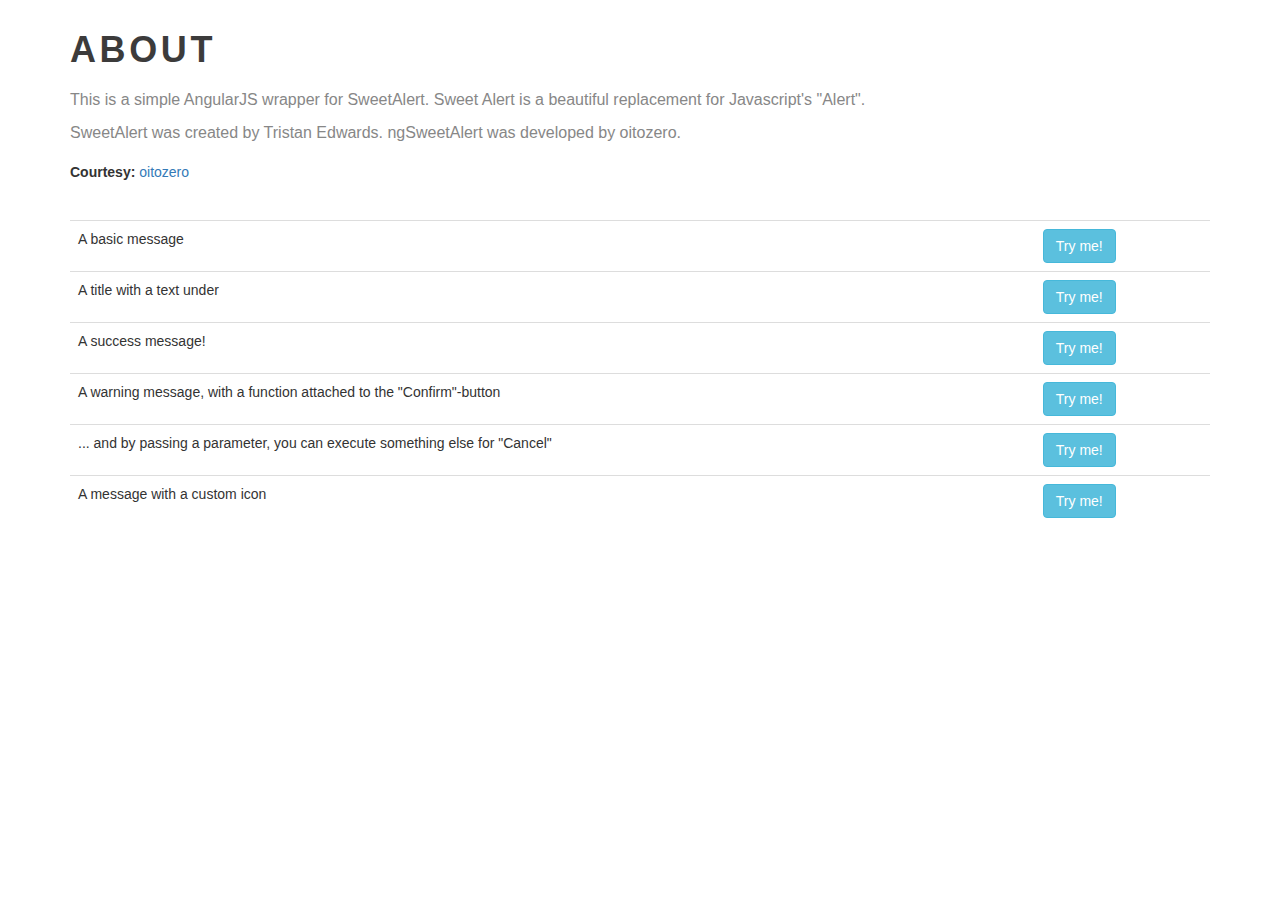
<file: angularAlert/index.html>
<!DOCTYPE html>
<html>
<head>
	<title>Fancy alert Box</title>

	<link rel="stylesheet" type="text/css" href="css/bootstrap.min.css">
	<link rel="stylesheet" type="text/css" href="css/sweet-alert.css">
	<link rel="stylesheet" type="text/css" href="css/font-awesome.min.css">
	<link rel="stylesheet" type="text/css" href="css/style.css">


</head>
<body ng-app= "myApp">

	<div class="container about">
		<h1>About</h1>
			<p>
				This is a simple AngularJS wrapper for SweetAlert. Sweet Alert is a beautiful replacement for Javascript's "Alert".
			</p>
			<p>
				SweetAlert was created by Tristan Edwards. ngSweetAlert was developed by oitozero.
			</p>
			<div>
				<h5 class="inline"> Courtesy:</h5>
				  <a href="https://github.com/oitozero/ngSweetAlert">oitozero</a>
			</div>
			
	</div>

	<div class="container">
		<ui-view> 
			<!-- Ui is here --> <center> <h4>Loading...</h4></center>
		</ui-view>
	</div>


<!-- lib scripts -->
	<script src="lib/jquery-2.1.4.min.js"></script>
    <script src="lib/bootstrap.min.js"></script>
	<script src="lib/angular.min.js"></script>
	<script src="lib/angular-ui-router.min.js"></script>
	<script src="lib/SweetAlert.min.js"></script>
	<script src="lib/sweet-alert.min.js"></script>

	<!-- Main app -->
	<script src="src/main.app.js"></script>

	<!-- public -->
	<script src="src/public/public.module.js"></script>
	<script src="src/public/public.router.js"></script>
	<script src="src/public/public.controller.js"></script>
</body>
</html>
</file>
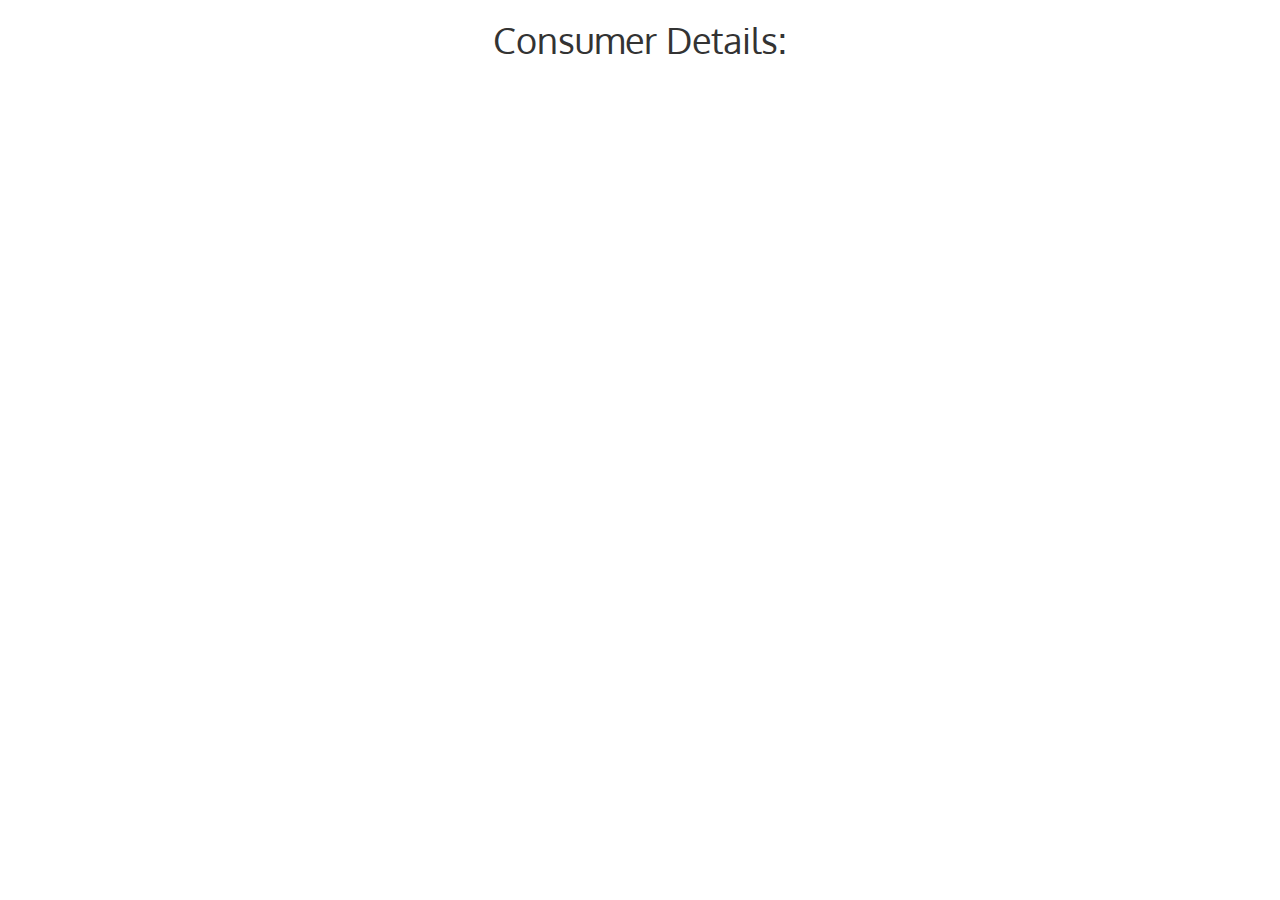
<file: angularPagination/index.html>
<!DOCTYPE html>
<html>
<head>
	<title>Consumer Details</title>
	<meta charset="utf-8">
	<meta http-equiv="X-UA-Compatible" content="IE=edge">

	<!-- Styles -->
	<link href='https://fonts.googleapis.com/css?family=Oxygen:400,300,700' rel='stylesheet' type='text/css'>
    <link href='https://fonts.googleapis.com/css?family=Lora' rel='stylesheet' type='text/css'>
    <link rel="stylesheet" type="text/css" href="css/bootstrap.min.css">
    <link href="css/font-awesome.min.css" rel="stylesheet">
    <link rel="stylesheet" type="text/css" href="css/style.css">

</head>
<body ng-app="myApp">
	<center> <h1>Consumer Details:</h1> </center>
	<div class="container wrapper">
		<ui-view> </ui-view>
	</div>
</body>

	<!--lib Scripts -->
	<script src="lib/jquery-2.1.4.min.js"></script>
    <script src="lib/bootstrap.min.js"></script>
    <script src="lib/angular.min.js"></script>
    <script src="lib/angular-ui-router.min.js"></script>
    <script src="lib/dirPagination.js"></script>
 

	<!--Main  module -->

	 <script type="text/javascript" src="src/main.app.js"></script>

	 <!-- Common module -->
	 <script src="src/common/common.module.js"></script>
	 <script src="src/common/consumer.service.js"></script>

	<!-- public modules -->
	<script src="src/public/public.module.js"></script>
    <script src="src/public/public.route.js"></script>
    <script src="src/public/home/home.controller.js"></script>
    <script src="src/public/home/other.controller.js"></script>
    <!-- <script src="src/public/consumer/consumer.component.js"></script> -->

</html>
</file>
<file: angularAlert/css/sweet-alert.css>
.sweet-overlay{background-color:#000;-ms-filter:"progid:DXImageTransform.Microsoft.Alpha(Opacity=40)";background-color:rgba(0,0,0,.4);position:fixed;left:0;right:0;top:0;bottom:0;display:none;z-index:10000}.sweet-alert{background-color:#fff;font-family:'Open Sans','Helvetica Neue',Helvetica,Arial,sans-serif;width:478px;padding:17px;border-radius:5px;text-align:center;position:fixed;left:50%;top:50%;margin-left:-256px;margin-top:-200px;overflow:hidden;display:none;z-index:99999}@media all and (max-width:540px){.sweet-alert{width:auto;margin-left:0;margin-right:0;left:15px;right:15px}}.sweet-alert h2{color:#575757;font-size:30px;text-align:center;font-weight:600;text-transform:none;position:relative;margin:25px 0;padding:0;line-height:40px;display:block}.sweet-alert p{color:#797979;font-size:16px;font-weight:300;position:relative;text-align:inherit;float:none;margin:0;padding:0;line-height:normal}.sweet-alert button{background-color:#AEDEF4;color:#fff;border:none;box-shadow:none;font-size:17px;font-weight:500;-webkit-border-radius:4px;border-radius:5px;padding:10px 32px;margin:26px 5px 0;cursor:pointer}.sweet-alert button:focus{outline:0;box-shadow:0 0 2px rgba(128,179,235,.5),inset 0 0 0 1px rgba(0,0,0,.05)}.sweet-alert button:hover{background-color:#a1d9f2}.sweet-alert button:active{background-color:#81ccee}.sweet-alert button.cancel{background-color:#D0D0D0}.sweet-alert button.cancel:hover{background-color:#c8c8c8}.sweet-alert button.cancel:active{background-color:#b6b6b6}.sweet-alert button.cancel:focus{box-shadow:rgba(197,205,211,.8) 0 0 2px,rgba(0,0,0,.0470588) 0 0 0 1px inset!important}.sweet-alert button::-moz-focus-inner{border:0}.sweet-alert[data-has-cancel-button=false] button{box-shadow:none!important}.sweet-alert[data-has-confirm-button=false][data-has-cancel-button=false]{padding-bottom:40px}.sweet-alert .sa-icon{width:80px;height:80px;border:4px solid gray;-webkit-border-radius:40px;border-radius:50%;margin:20px auto;padding:0;position:relative;box-sizing:content-box}.sweet-alert .sa-icon.sa-error{border-color:#F27474}.sweet-alert .sa-icon.sa-error .sa-x-mark{position:relative;display:block}.sweet-alert .sa-icon.sa-error .sa-line{position:absolute;height:5px;width:47px;background-color:#F27474;display:block;top:37px;border-radius:2px}.sweet-alert .sa-icon.sa-error .sa-line.sa-left{-webkit-transform:rotate(45deg);transform:rotate(45deg);left:17px}.sweet-alert .sa-icon.sa-error .sa-line.sa-right{-webkit-transform:rotate(-45deg);transform:rotate(-45deg);right:16px}.sweet-alert .sa-icon.sa-warning{border-color:#F8BB86}.sweet-alert .sa-icon.sa-warning .sa-body{position:absolute;width:5px;height:47px;left:50%;top:10px;-webkit-border-radius:2px;border-radius:2px;margin-left:-2px;background-color:#F8BB86}.sweet-alert .sa-icon.sa-warning .sa-dot{position:absolute;width:7px;height:7px;-webkit-border-radius:50%;border-radius:50%;margin-left:-3px;left:50%;bottom:10px;background-color:#F8BB86}.sweet-alert .sa-icon.sa-info{border-color:#C9DAE1}.sweet-alert .sa-icon.sa-info::before{content:"";position:absolute;width:5px;height:29px;left:50%;bottom:17px;border-radius:2px;margin-left:-2px;background-color:#C9DAE1}.sweet-alert .sa-icon.sa-info::after{content:"";position:absolute;width:7px;height:7px;border-radius:50%;margin-left:-3px;top:19px;background-color:#C9DAE1}.sweet-alert .sa-icon.sa-success{border-color:#A5DC86}.sweet-alert .sa-icon.sa-success::after,.sweet-alert .sa-icon.sa-success::before{content:'';position:absolute;width:60px;height:120px;background:#fff;-webkit-transform:rotate(45deg);transform:rotate(45deg)}.sweet-alert .sa-icon.sa-success::before{-webkit-border-radius:120px 0 0 120px;border-radius:120px 0 0 120px;top:-7px;left:-33px;-webkit-transform:rotate(-45deg);transform:rotate(-45deg);-webkit-transform-origin:60px 60px;transform-origin:60px 60px}.sweet-alert .sa-icon.sa-success::after{-webkit-border-radius:0 120px 120px 0;border-radius:0 120px 120px 0;top:-11px;left:30px;-webkit-transform:rotate(-45deg);transform:rotate(-45deg);-webkit-transform-origin:0 60px;transform-origin:0 60px}.sweet-alert .sa-icon.sa-success .sa-placeholder{width:80px;height:80px;border:4px solid rgba(165,220,134,.2);-webkit-border-radius:40px;border-radius:50%;box-sizing:content-box;position:absolute;left:-4px;top:-4px;z-index:2}.sweet-alert .sa-icon.sa-success .sa-fix{width:5px;height:90px;background-color:#fff;position:absolute;left:28px;top:8px;z-index:1;-webkit-transform:rotate(-45deg);transform:rotate(-45deg)}.sweet-alert .sa-icon.sa-success .sa-line{height:5px;background-color:#A5DC86;display:block;border-radius:2px;position:absolute;z-index:2}.sweet-alert .sa-icon.sa-success .sa-line.sa-tip{width:25px;left:14px;top:46px;-webkit-transform:rotate(45deg);transform:rotate(45deg)}.sweet-alert .sa-icon.sa-success .sa-line.sa-long{width:47px;right:8px;top:38px;-webkit-transform:rotate(-45deg);transform:rotate(-45deg)}.sweet-alert .sa-icon.sa-custom{background-size:contain;border-radius:0;border:none;background-position:center center;background-repeat:no-repeat}@-webkit-keyframes showSweetAlert{0%{transform:scale(.7);-webkit-transform:scale(.7)}45%{transform:scale(1.05);-webkit-transform:scale(1.05)}80%{transform:scale(.95);-webkit-tranform:scale(.95)}100%{transform:scale(1);-webkit-transform:scale(1)}}@keyframes showSweetAlert{0%{transform:scale(.7);-webkit-transform:scale(.7)}45%{transform:scale(1.05);-webkit-transform:scale(1.05)}80%{transform:scale(.95);-webkit-tranform:scale(.95)}100%{transform:scale(1);-webkit-transform:scale(1)}}@-webkit-keyframes hideSweetAlert{0%{transform:scale(1);-webkit-transform:scale(1)}100%{transform:scale(.5);-webkit-transform:scale(.5)}}@keyframes hideSweetAlert{0%{transform:scale(1);-webkit-transform:scale(1)}100%{transform:scale(.5);-webkit-transform:scale(.5)}}.showSweetAlert{-webkit-animation:showSweetAlert .3s;animation:showSweetAlert .3s}.showSweetAlert[data-animation=none]{-webkit-animation:none;animation:none}.hideSweetAlert{-webkit-animation:hideSweetAlert .2s;animation:hideSweetAlert .2s}.hideSweetAlert[data-animation=none]{-webkit-animation:none;animation:none}@-webkit-keyframes animateSuccessTip{0%,54%{width:0;left:1px;top:19px}70%{width:50px;left:-8px;top:37px}84%{width:17px;left:21px;top:48px}100%{width:25px;left:14px;top:45px}}@keyframes animateSuccessTip{0%,54%{width:0;left:1px;top:19px}70%{width:50px;left:-8px;top:37px}84%{width:17px;left:21px;top:48px}100%{width:25px;left:14px;top:45px}}@-webkit-keyframes animateSuccessLong{0%,65%{width:0;right:46px;top:54px}84%{width:55px;right:0;top:35px}100%{width:47px;right:8px;top:38px}}@keyframes animateSuccessLong{0%,65%{width:0;right:46px;top:54px}84%{width:55px;right:0;top:35px}100%{width:47px;right:8px;top:38px}}@-webkit-keyframes rotatePlaceholder{0%,5%{transform:rotate(-45deg);-webkit-transform:rotate(-45deg)}100%,12%{transform:rotate(-405deg);-webkit-transform:rotate(-405deg)}}@keyframes rotatePlaceholder{0%,5%{transform:rotate(-45deg);-webkit-transform:rotate(-45deg)}100%,12%{transform:rotate(-405deg);-webkit-transform:rotate(-405deg)}}.animateSuccessTip{-webkit-animation:animateSuccessTip .75s;animation:animateSuccessTip .75s}.animateSuccessLong{-webkit-animation:animateSuccessLong .75s;animation:animateSuccessLong .75s}.sa-icon.sa-success.animate::after{-webkit-animation:rotatePlaceholder 4.25s ease-in;animation:rotatePlaceholder 4.25s ease-in}@-webkit-keyframes animateErrorIcon{0%{transform:rotateX(100deg);-webkit-transform:rotateX(100deg);opacity:0}100%{transform:rotateX(0deg);-webkit-transform:rotateX(0deg);opacity:1}}@keyframes animateErrorIcon{0%{transform:rotateX(100deg);-webkit-transform:rotateX(100deg);opacity:0}100%{transform:rotateX(0deg);-webkit-transform:rotateX(0deg);opacity:1}}.animateErrorIcon{-webkit-animation:animateErrorIcon .5s;animation:animateErrorIcon .5s}@-webkit-keyframes animateXMark{0%,50%{transform:scale(.4);-webkit-transform:scale(.4);margin-top:26px;opacity:0}80%{transform:scale(1.15);-webkit-transform:scale(1.15);margin-top:-6px}100%{transform:scale(1);-webkit-transform:scale(1);margin-top:0;opacity:1}}@keyframes animateXMark{0%,50%{transform:scale(.4);-webkit-transform:scale(.4);margin-top:26px;opacity:0}80%{transform:scale(1.15);-webkit-transform:scale(1.15);margin-top:-6px}100%{transform:scale(1);-webkit-transform:scale(1);margin-top:0;opacity:1}}.animateXMark{-webkit-animation:animateXMark .5s;animation:animateXMark .5s}@-webkit-keyframes pulseWarning{0%{border-color:#F8D486}100%{border-color:#F8BB86}}@keyframes pulseWarning{0%{border-color:#F8D486}100%{border-color:#F8BB86}}.pulseWarning{-webkit-animation:pulseWarning .75s infinite alternate;animation:pulseWarning .75s infinite alternate}@-webkit-keyframes pulseWarningIns{0%{background-color:#F8D486}100%{background-color:#F8BB86}}@keyframes pulseWarningIns{0%{background-color:#F8D486}100%{background-color:#F8BB86}}.pulseWarningIns{-webkit-animation:pulseWarningIns .75s infinite alternate;animation:pulseWarningIns .75s infinite alternate}
</file>
<file: angularAlert/css/style.css>
body{

}

h1 {
	color: #3c3b3b;
    font-family: "Raleway", Helvetica, sans-serif;
    font-weight: 800;
    letter-spacing: 0.1em;
    line-height: 1.65;
    text-transform: uppercase;
}

h1 {
	color: #3c3b3b;
    font-family: "Raleway", Helvetica, sans-serif;
    font-weight: 800;
}

.about > p {
	color: #878787;
    font-size: 16px;
    font-weight: 400;
}

.boxes{
	margin-top: 30px;
}

.inline{
	display: inline-block;
	font-weight: 800;
}
</file>
<file: angularPagination/css/style.css>
body{
	font-family: 'Oxygen', 'Lora', sans-serif, serif;
}

.wrapper{
	margin-top: 50px;
}

.table-responsive{
	margin-top: 20px;
}

.form-control{
	min-width: 450px;
}

.search{
	font-size: 20px;
	padding-right: 20px;
}
</file>
